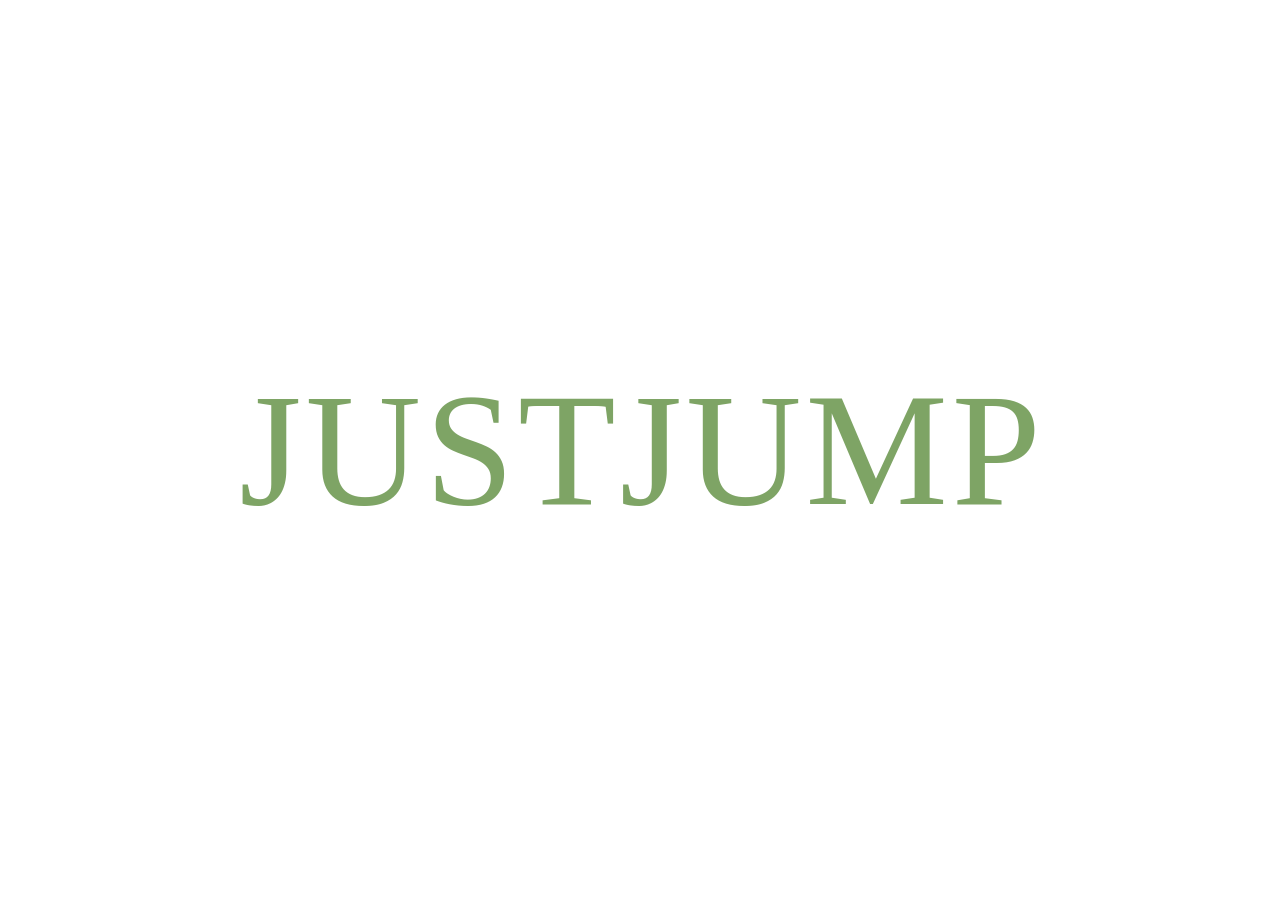
<file: Second/index.html>
<!DOCTYPE html>
<html lang="en">
<head>
    <meta charset="UTF-8">
    <meta name="viewport" content="width=device-width, initial-scale=1.0">
    <title>Jumping Letters</title>
    <link rel="stylesheet" href="style.css">
</head>
<body>
    <div class="letters">
        <span>J</span>
        <span>U</span>
        <span>S</span>
        <span>T</span>
        <span>J</span>
        <span>U</span>
        <span>M</span>
        <span>P</span>

    </div>
    <script src="script.js"></script>
</body>
</html>
</file>
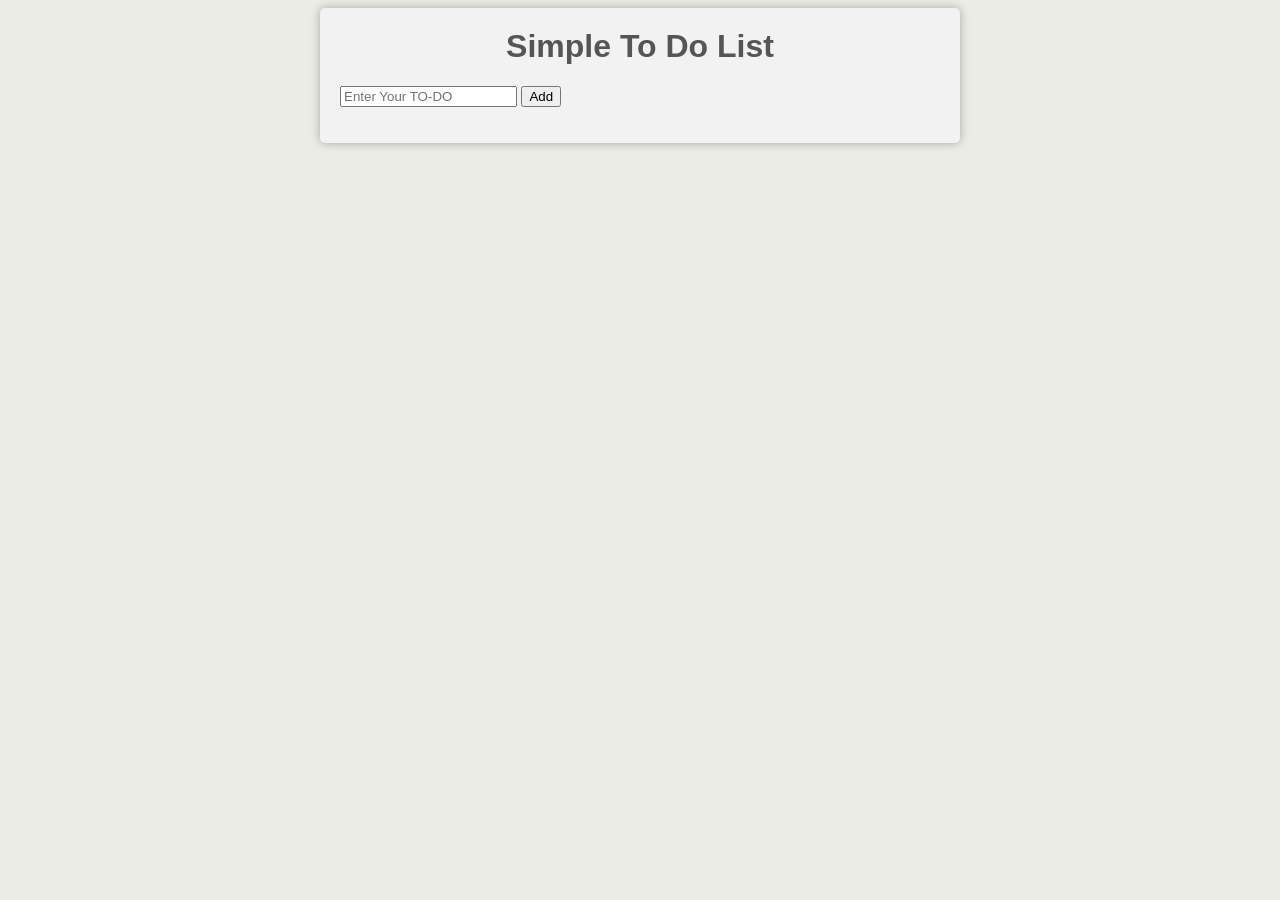
<file: TODO/index.html>
<!DOCTYPE html>
<html lang="en">
<head>
    <meta charset="UTF-8">
    <meta name="viewport" content="width=device-width, initial-scale=1.0">
    <title>Simple To Do List</title>
    <link rel="stylesheet" href="style.css">
</head>
<body>
    <div class="container">
        <h1>Simple To Do List</h1>
        <input type="text" id="newtodo" placeholder="Enter Your TO-DO">
        <button id="addToDoBtn">Add</button>
        <ul id="todoList"></ul>
    </div>
    <script src="script.js"></script>
</body>
</html>
</file>
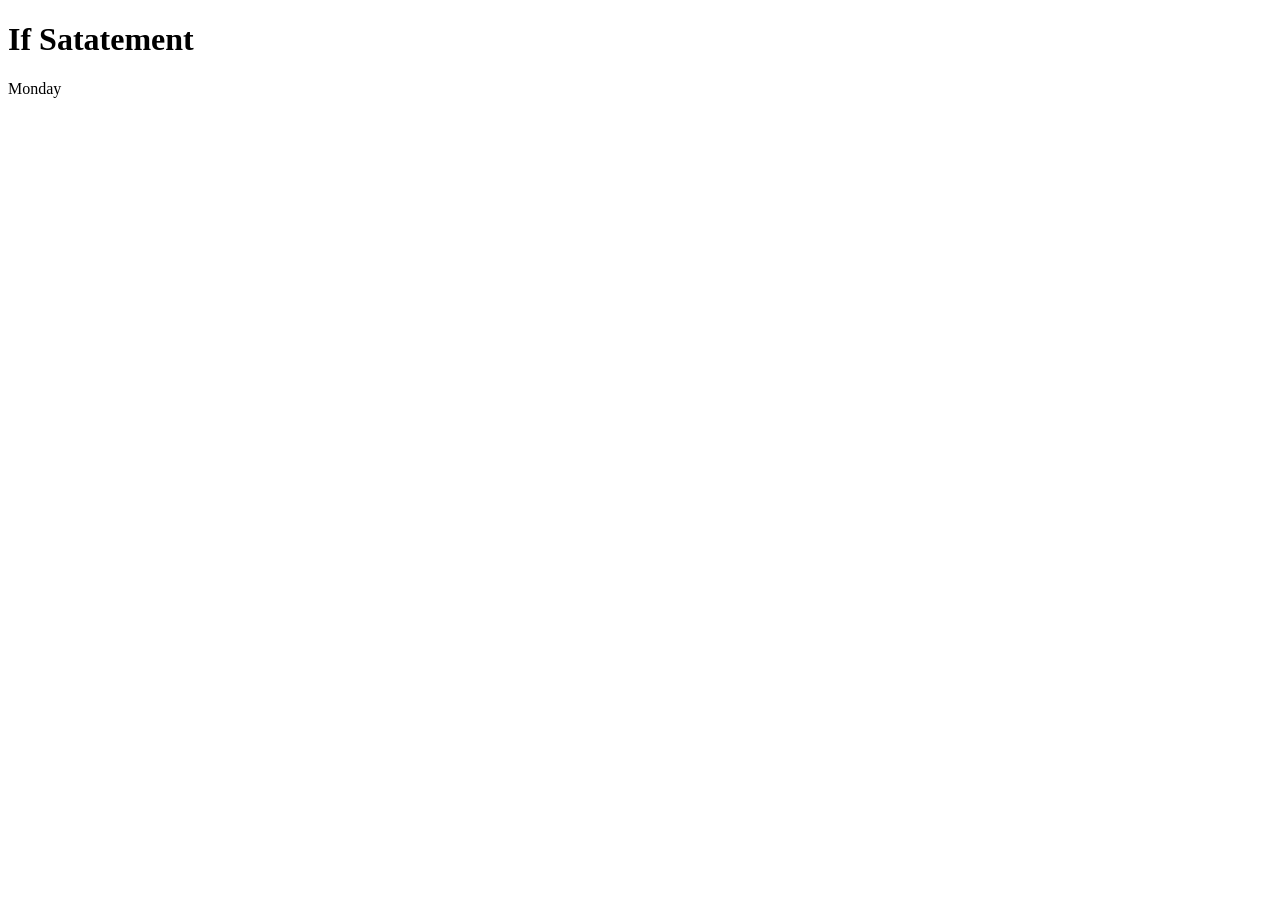
<file: ConditionalLoop/Condition.html>
<!DOCTYPE html>
<html lang="en">
<head>
    <meta charset="UTF-8">
    <meta name="viewport" content="width=device-width, initial-scale=1.0">
    <title>If Satatement</title>
</head>
<body>
      <h1>If Satatement</h1>
        <div id="output"></div>
        <script type="text/javascript">

            //If statement
        let num=10;
        // if(num>5){
        //     document.getElementById("output").innerHTML="Num is greater than 5";
        // }


        //Else statement
        // let age=16;
        // if(age>=18){
        //     document.getElementById("output").innerHTML="You are an Adult";

        // }else{
        //     document.getElementById("output").innerHTML="You are a Minor";
        // }

        //If else if
        // let Score=80;
        // if(Score>=70){
        //     document.getElementById("output").innerHTML="Grade A";
        // }
        // if(Score>=60){
        //     document.getElementById("output").innerHTML="Grade B";
        // }
        // if(Score>=50){
        //     document.getElementById("output").innerHTML="Grade C";
        // }
        // else{
        //     document.getElementById("output").innerHTML="Grade F";
        // }

        //Switch case
        let day=1;
        switch (day){
            case 1:
                document.getElementById("output").innerHTML="Monday";
                break;
            case 1:
                document.getElementById("output").innerHTML="Tuesday";
                break;
            default:
                document.getElementById("output").innerHTML="wednesday";
        
        }


      </script>
</body>
</html>
</file>
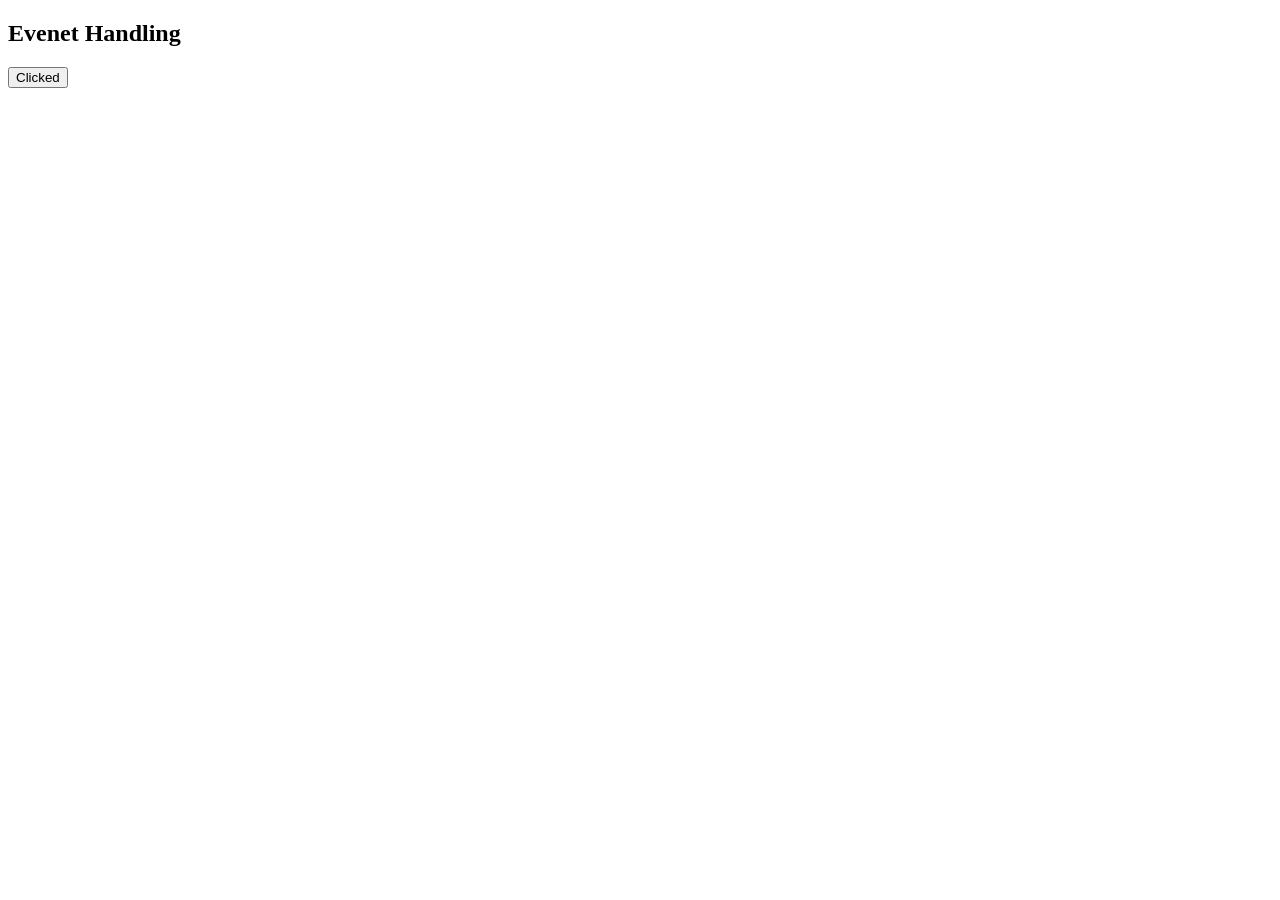
<file: ConditionalLoop/dom.html>
<!DOCTYPE html>
<html lang="en">
<head>
    <meta charset="UTF-8">
    <meta name="viewport" content="width=device-width, initial-scale=1.0">
    <title>Document</title>


    <script>
        function pageLoaded(){
            alert("Welcome, page loaded!");
        }
        function buttonClicked(){
            alert("Button was Clicked");
        }


    </script>
</head>
<body onload="pageLoaded();">
    <h2>Evenet Handling</h2>
    <button onClick="buttonClicked();">Clicked</button>

 

    <!-- <div>
       <h3> Changing text dynamically<br>What happens<br>Cliciking the button chages the text</h3>
       <h2 id="heading">Hello, Sonali!</h2>
       <button onclick="changeText()">Click me</button>
       <script>
        function changeText() {
            document.getElementById("heading").innerText="Helllo,Mansi!";
        }
       </script>
    </div>


    <div>
       <h3> Changing style CSS<br>What happens<br>Cliciking the button chages the text color</h3>
       <p id="para">This is a paragraph</p>
       <button onclick="changeStyle();">Change color</button>
       <script>
        function changeStyle() {
            document.getElementById("para").style.color="blue";
            document.getElementById("para").style.fontSize="20px";

        }
       </script>
    </div>
    
    <div>
        <h3> Adding an element<br>What happens<br>Cliciking the button adds element</h3>
        <p id="container">This is a paragraph</p> -->
        <!-- <button onclick="addParagraph()">Add paragraph</button>
        <div id="container">This is a paragraph</div>
        <script>
         function addParagraph() {
            let newpara = document.createElement("p");
            let newparag = document.createElement("p");
            newpara.innerText = "This is new Paragraph";
            newparag.innerText = "This is new Paragraph ok?";
            document.getElementById("container").appendChild(newpara,newparag);
 
         }
        </script>
     </div>


     <div>
        <h3> Reemoves paragraphs<br>What happens<br>Cliciking the button adds element</h3>
        <p id="removeMe">This is a paragraph</p>
        <button onclick="removeElemnet()">Add paragraph</button>
        
        <script>
         function removeElemnet() {
            document.getElementById("removeMe").remove();
 
         }
        </script>
     </div>

     <div>
        <h3> Cliciking the button adds element</h3>
        <input type="text" id="userInput" placeholder="Enter the Name">
        <button onclick="displayInput();">Submit</button>
        <p id="output"></p>
       
        
        <script>
         function removeElemnet() {
            let name= document.getElementById("userInput").value;
            document.getElementById("output").innerText ="Hello, "+ name+"!";
           
 
         }
        </script>
     </div> -->
</body>
</html>
</file>
<file: Second/style.css>
*{
    box-sizing: border-box;
    margin:0;
    padding: 0;
}

body{
    display: flex;
    justify-content: center;
    align-items: center;
    min-height:100vh;
    flex-direction: column;
    background-color: linear-gradient(to right,#4b4483,#2a1eae);

}
.letters{
    perspective: 100px;
    font-family: cursive;
    color: rgb(126, 164, 101);

}
.letters span{
    cursor: pointer;
    display: inline-block;
    /* user-select: none; */
    line-height: 0.8;
    font-size: 10rem;

}
.letters span.active{
    animation: jump 2s ease-in-out;
    transform-origin:bottom left;
}

@keyframes jump{
    0%{
        transform: translate(0,0) rotate(180deg)
    }
    25%{
        transform:scale(2) translate(0,-150px)
    }

    75%{
        transform:scale(1.1,1.1) translate(0,-220px)
    }
    100%{
        transform:translate(0,0) rotate(360deg);
    }
}
</file>
<file: TODO/style.css>
body{
    font-family:Arial,sans-serif;
    background-color: #ebece6f2;
}
.container{
    max-width: 600px;
    margin:0 auto;
    padding:20px;
    background-color: #f2f2f2;
    border-radius: 5px;
    box-shadow: 0 0 10px rgba(0,0,0,0.3);

}
h1{
    margin-top: 0;
    text-align: center;
    color: #555;
    
}
</file>
